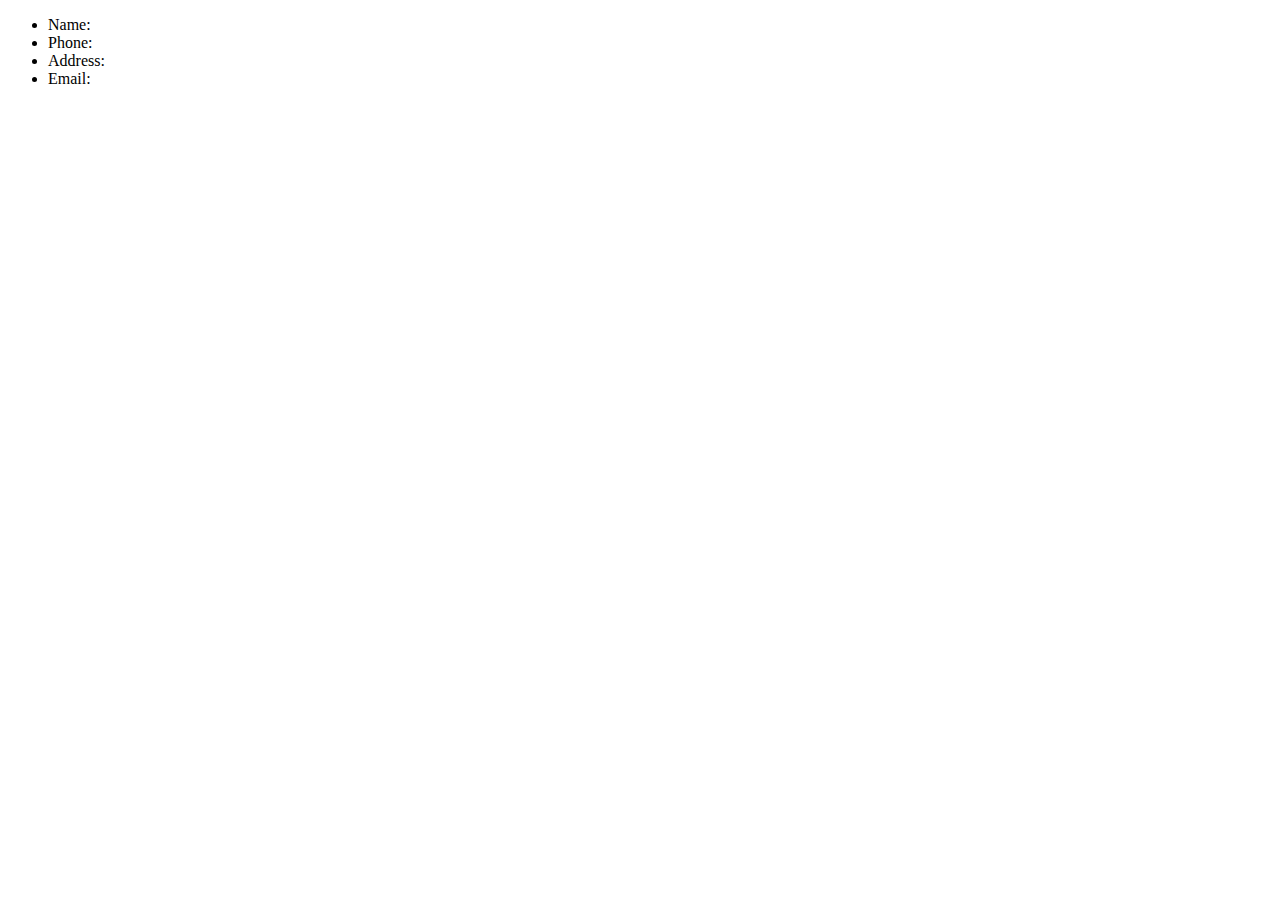
<file: contact.html>
<!DOCTYPE html>
<html lang="en">
<head>
    <meta charset="UTF-8">
    <title>Title</title>
</head>
<body>
<ul>
    <li>Name:</li>
    <li>Phone:</li>
    <li>Address:</li>
    <li>Email:</li>
</ul>

</body>
</html>
</file>
